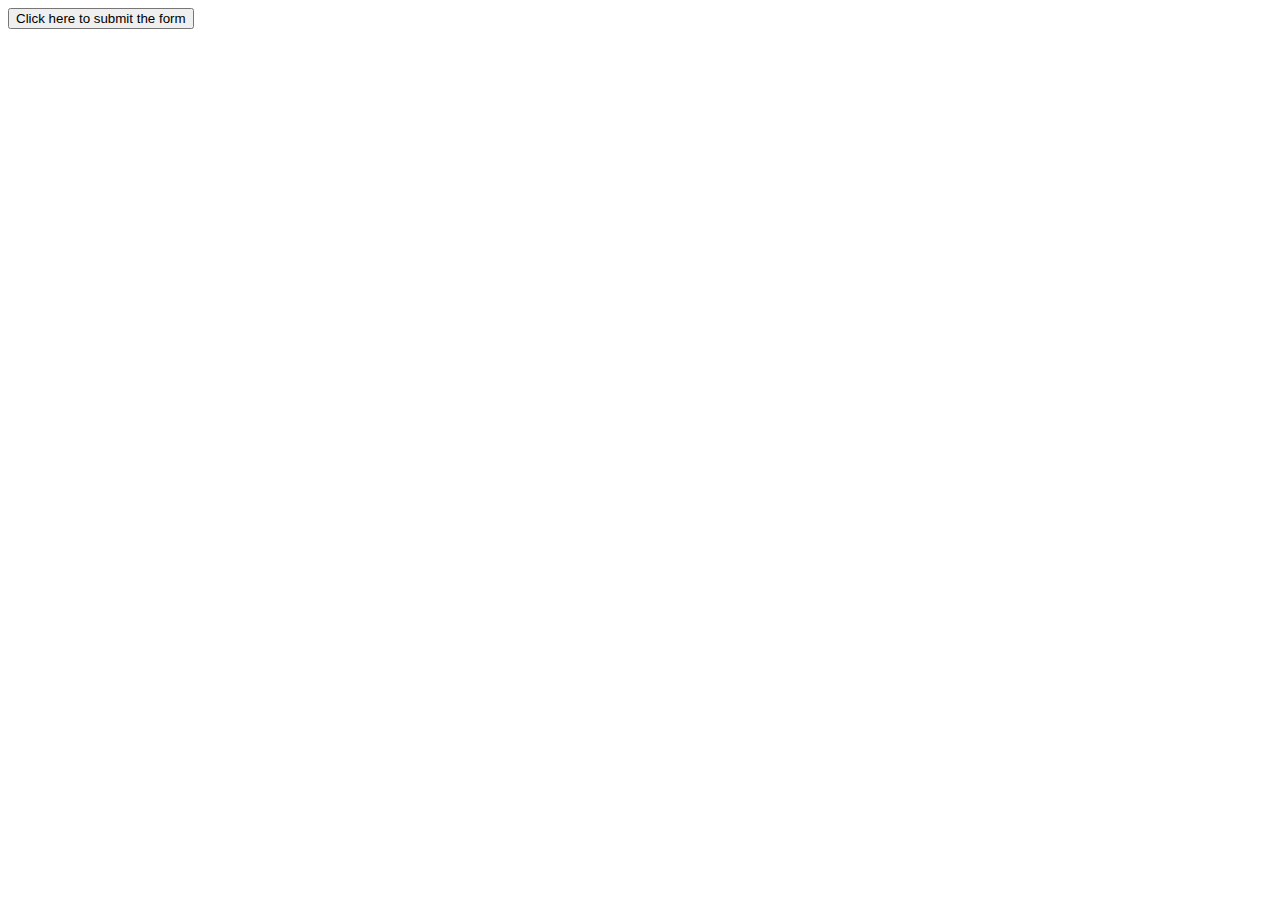
<file: springbootpractice1/src/main/resources/templates/add-products.html>
<!DOCTYPE html>
<html>
    <head>
        <meta charset="ISO-8859-1" />
        <title>Add Products</title>
        <script src="https://ajax.googleapis.com/ajax/libs/jquery/3.2.1/jquery.min.js"></script >
        <script>
        $(document).ready(function() {
            $("button").click(function() {
                var productmodel = {
                    id: "3",
                    name: "Ginger"
                };
                var requestJSON = JSON.stringify(productmodel);
                $.ajax({
                    type: "POST",
                    url: "http://localhost:8080/v2/products",
                    headers: {
                        "Content-Type": "application/json"
                    },
                    data: requestJSON,
                    success: function(data) {
                        alert(data);
                    },
                    error: function(data) {}
                });
            });
        });
        </script>
    </head>
    <body>
        <button>Click here to submit the form</button>
    </body>
</html>
</file>
